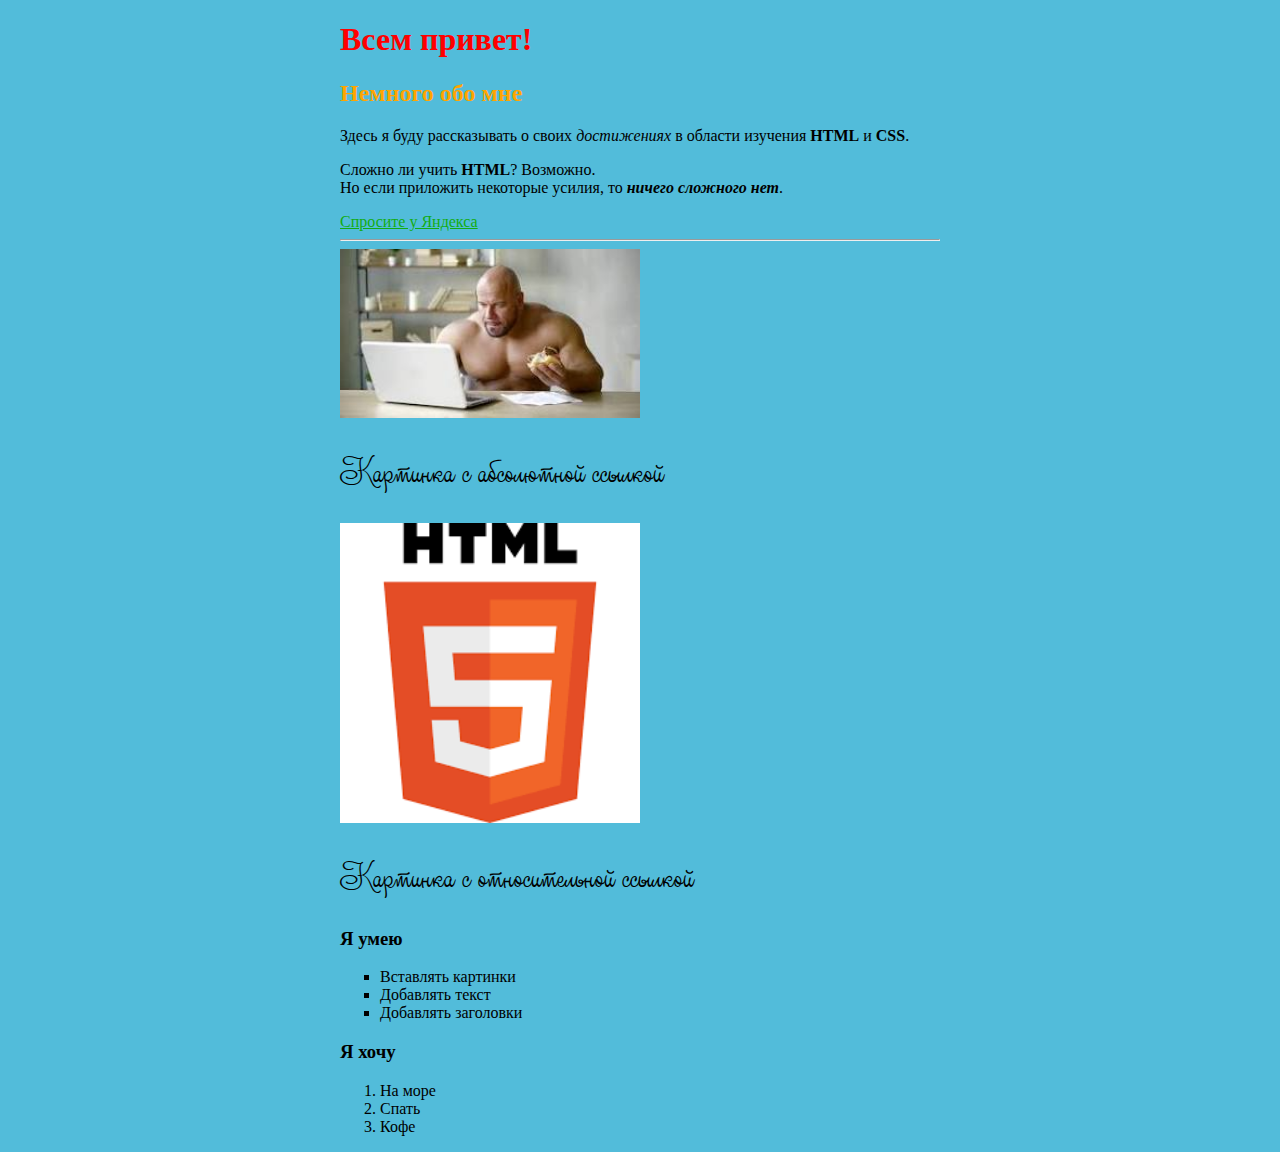
<file: index.html>
<!DOCTYPE html>
<html lang="en">
<head>
    <link rel="stylesheet" href="./style.css">
    <meta charset="UTF-8">
    <meta name="viewport" content="width=device-width, initial-scale=1.0">
    <title>Моя первая страница</title>
</head>
<body>
    <h1>Всем привет!</h1>
    <h2>Немного обо мне</h2>
    <p>Здесь я буду рассказывать о своих <em>достижениях</em> 
        в области изучения <b>HTML</b> и <b>CSS</b>. </p>
    <p>Сложно ли учить <b>HTML</b>? Возможно.<br>
    Но если приложить некоторые усилия, то <em><b>ничего сложного нет</em></b>.</p>
    <a href="https://ya.ru/" target="_blank">Спросите у Яндекса</a>
<hr>
<img src="[data-uri]" alt="Мужик с ноутом">
<p class="big_text">Картинка с абсолютной ссылкой</p>
<img src="./Без названия.png" alt="HTMLS">
<p class="big_text">Картинка с относительной ссылкой</p>
<h3>Я умею</h3>
<ul>
<li>Вставлять картинки</li>
<li>Добавлять текст</li>
<li>Добавлять заголовки</li>
</ul>
<h3>Я хочу</h3>
<ol>
        <li>На море</li>
        <li>Спать</li>
        <li>Кофе</li>
</ol>

</h3>
</body>
</html>
</file>
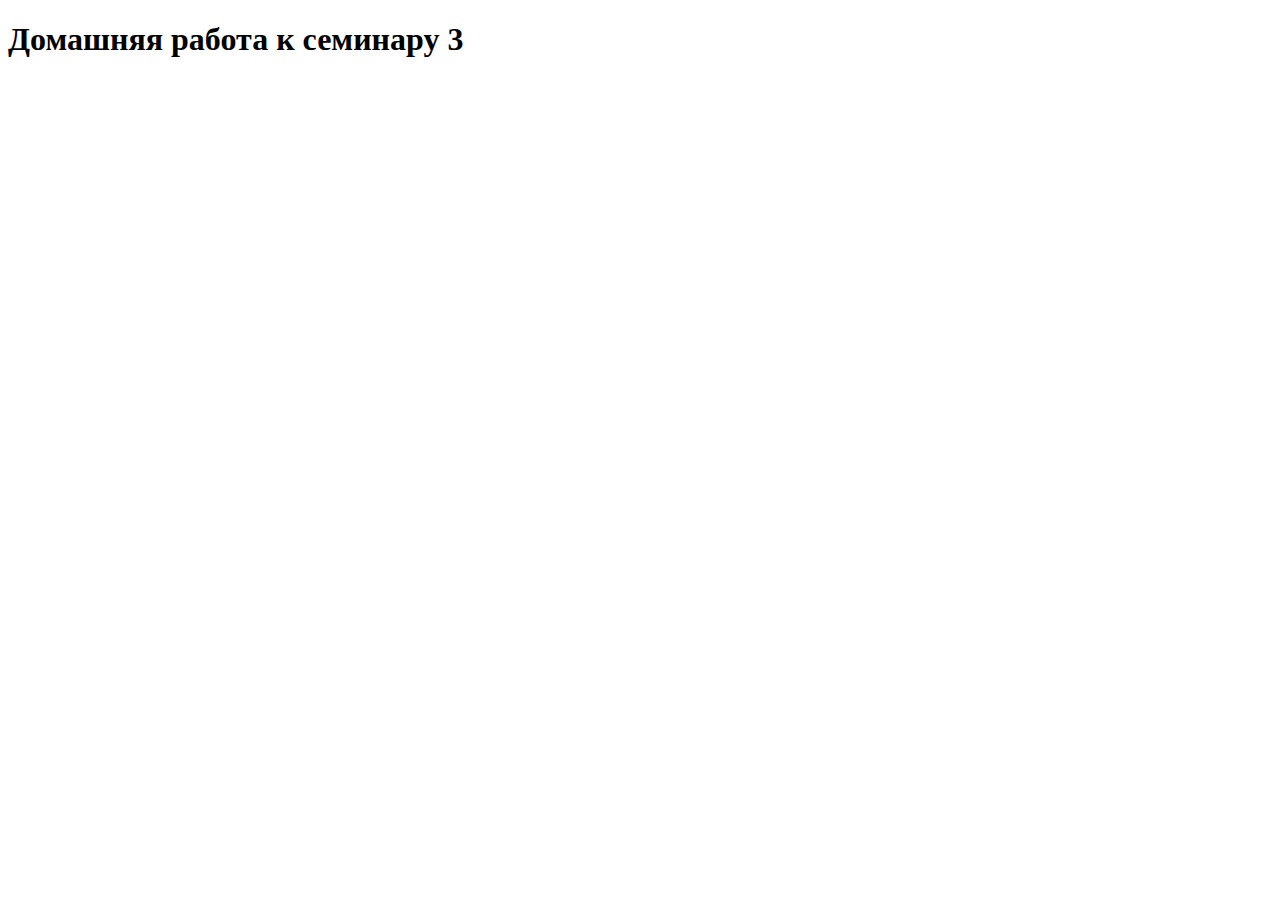
<file: homework3/index.html>
<!DOCTYPE html>
<html lang="en">
<head>
    <meta charset="UTF-8">
    <meta name="viewport" content="width=device-width>, initial-scale=1.0">
    <title>Document</title>
    <script src = "main.js" defer></script>
</head>
<body>
    <h1>Домашняя работа к семинару 3</h1>
</body>
</html>
</file>
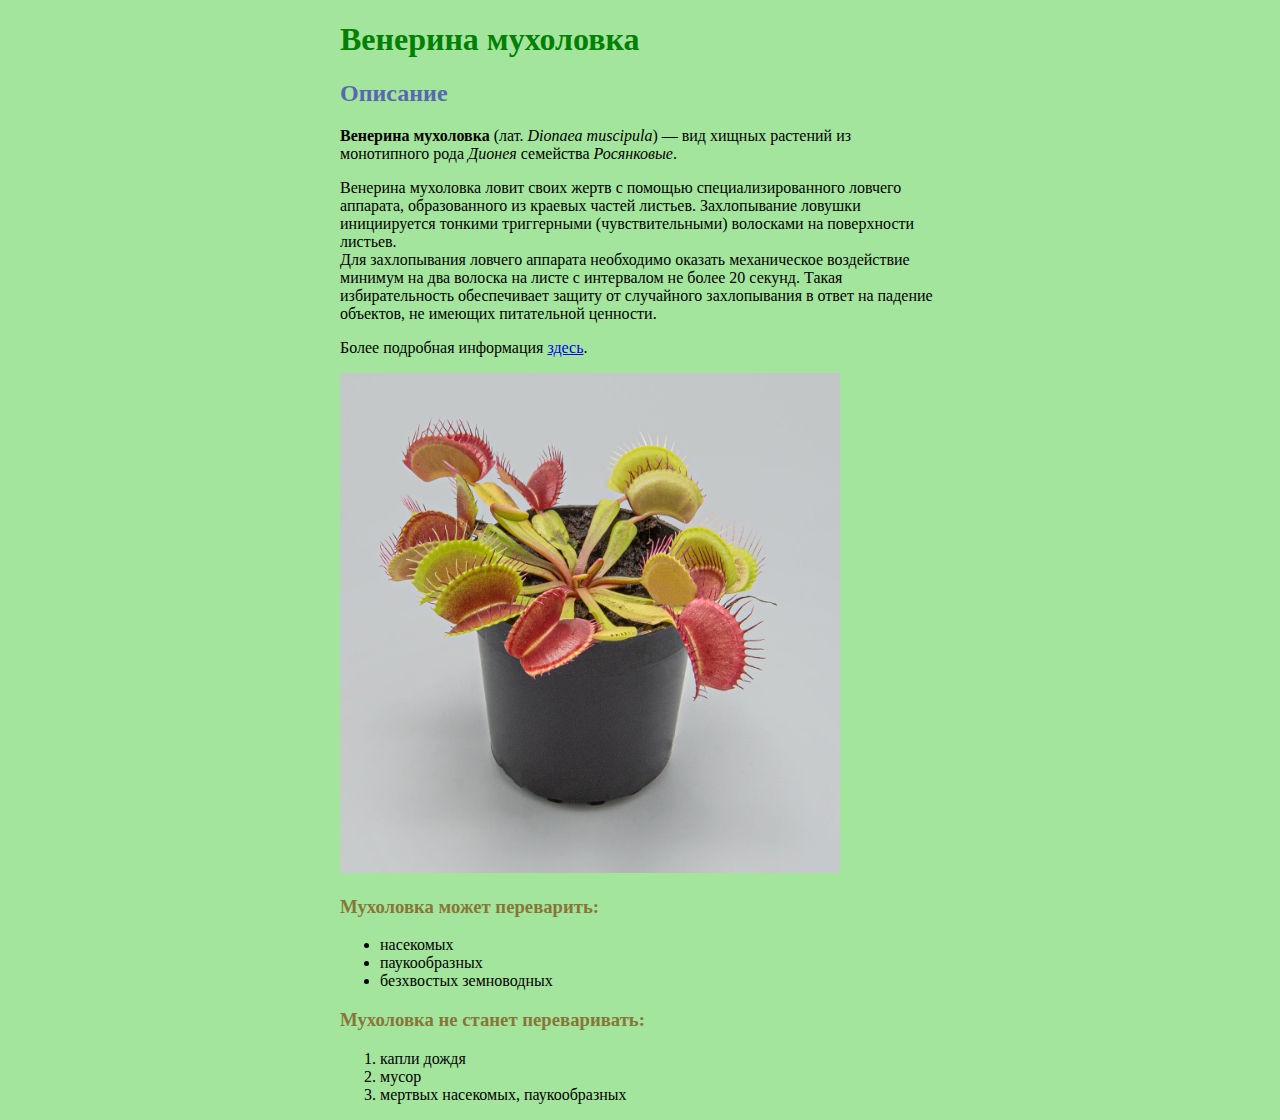
<file: homework2.html>
<!DOCTYPE html>
<html lang="ru">
<head>
    <link rel="stylesheet" href="./styles2.css">
    <meta charset="UTF-8">
    <meta name="viewport" content="width=device-width, initial-scale=1.0">
    <title>Document</title>
</head>
<body>
    <h1>Венерина мухоловка</h1>
    <h2>Описание</h2>
    <p><b>Венерина мухоловка</b> (лат. <i>Dionaea muscipula</i>) — вид
 хищных растений из монотипного рода <i>Дионея</i> семейства 
 <i>Росянковые</i>.</p>
 <p>Венерина мухоловка ловит своих жертв 
 с помощью специализированного ловчего аппарата, 
 образованного из краевых частей листьев. 
 Захлопывание ловушки инициируется тонкими триггерными
  (чувствительными) волосками на поверхности листьев.
   <br> Для захлопывания ловчего аппарата необходимо оказать
   механическое воздействие минимум на два волоска на 
   листе с интервалом не более 20 секунд. 
   Такая избирательность обеспечивает защиту 
   от случайного захлопывания в ответ на падение объектов, 
   не имеющих питательной ценности.</p>
   <p> Более подробная информация <a href = "https://ru.wikipedia.org/wiki/%D0%92%D0%B5%D0%BD%D0%B5%D1%80%D0%B8%D0%BD%D0%B0_%D0%BC%D1%83%D1%85%D0%BE%D0%BB%D0%BE%D0%B2%D0%BA%D0%B0" target = "_blank">здесь</a>.</p>
<img src="./studio-session-017.jpg" width="500" alt="мухоловка">
<h3>Мухоловка может переварить:</h3>
<ul>
    <li>насекомых</li>
    <li>паукообразных</li>
    <li>безхвостых земноводных</li>
</ul>
<h3>Мухоловка не станет переваривать:</h3>
<ol>
    <li>капли дождя</li>
    <li>мусор</li>
    <li>мертвых насекомых, паукообразных</li>
</ol>
</body>
</html>
</file>
<file: style.css>
h1{
    color: red;
}
body {
    background-color: #52bcda;
    margin: 0 auto;
    width: 600px;
}

h2 {
    color: orange;
}

a {
    color: rgb(18, 172, 18);
}

ul {
    list-style-type: square;
}

.big_text {
    font-size: 1.5rem;
    font-family: "teddy_bear", sans-serif;
}

@font-face {
    font-family: "teddy_bear";
    src: url("./teddy-bear.ttf");
}

img {
    width: 300px;
}
a:hover {
    color: #c72118;
}
</file>
<file: styles2.css>
h1{
    color: green;
}
body {
    background-color: #a4e59e;
    margin: 0 auto;
    width: 600px;
}

h2 {
    color: rgb(88, 103, 177);
}

 h3 {
    color: rgb(136, 118, 55);
}
</file>
